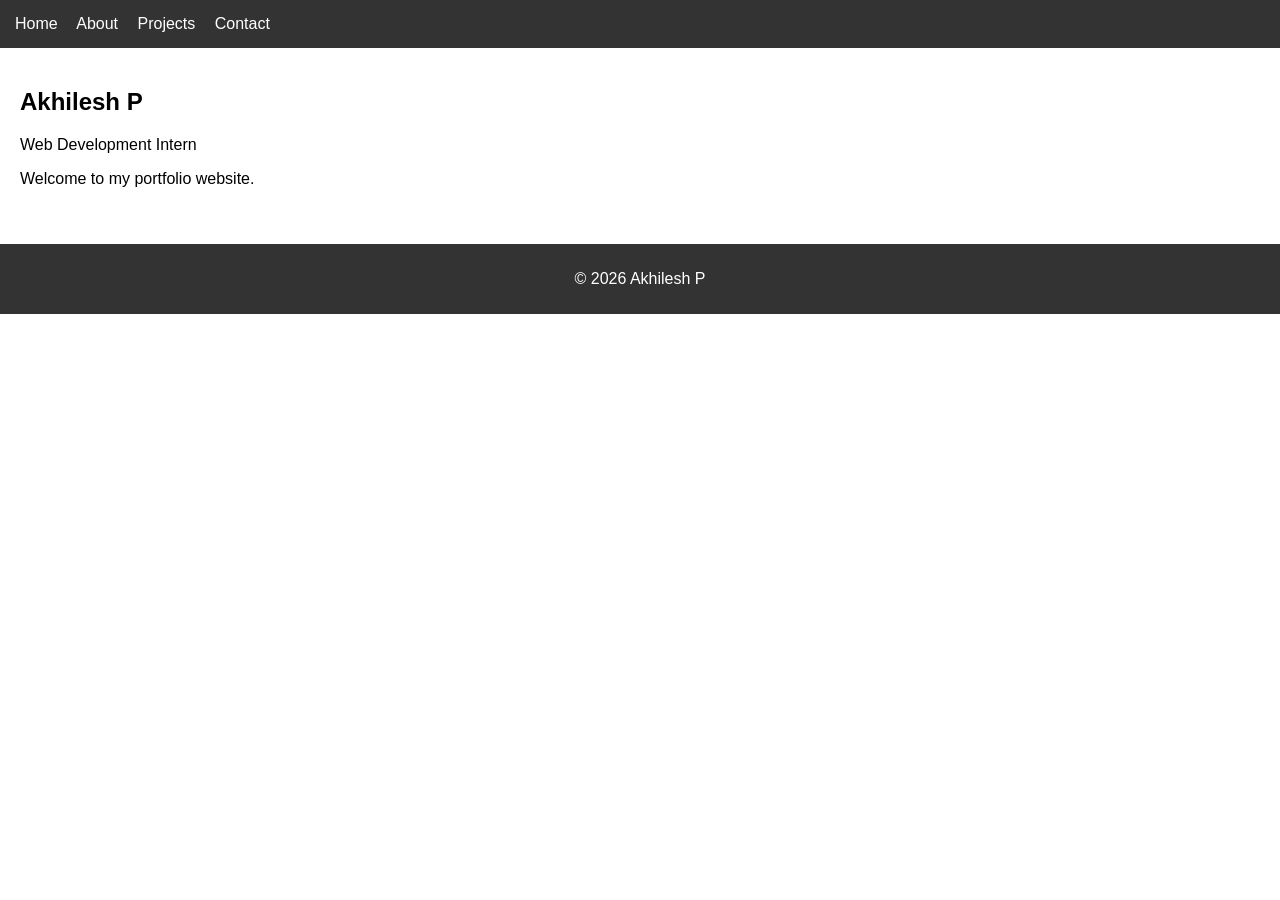
<file: index.html>
<!DOCTYPE html>
<html lang="en">

<head>
<meta charset="UTF-8">
<meta name="viewport" content="width=device-width, initial-scale=1.0">

<title>Akhilesh Portfolio</title>

<meta name="description" content="Portfolio website of Akhilesh P">
<meta name="keywords" content="Portfolio, Web Developer">
<meta name="author" content="Akhilesh P">

<link rel="stylesheet" href="style.css">
</head>

<body>

<header>
<nav aria-label="Main Navigation">
<a href="index.html">Home</a>
<a href="about.html">About</a>
<a href="projects.html">Projects</a>
<a href="contact.html">Contact</a>
</nav>
</header>

<main>

<section>
<h1>Akhilesh P</h1>
<p>Web Development Intern</p>
<p>Welcome to my portfolio website.</p>
</section>

</main>

<footer>
<p>© 2026 Akhilesh P</p>
</footer>

</body>
</html>
</file>
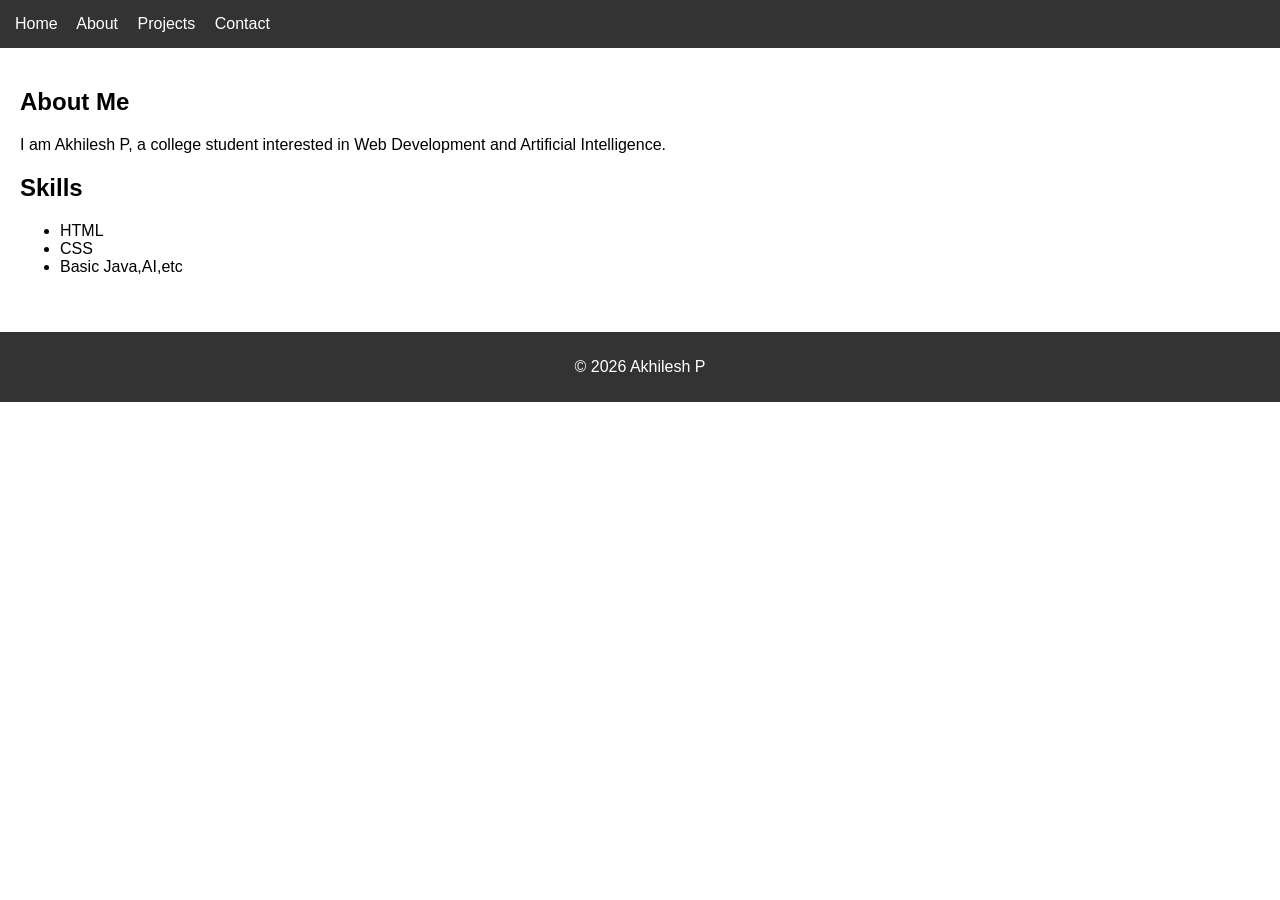
<file: about.html>
<!DOCTYPE html>
<html lang="en">
<head>
<meta charset="UTF-8">
<meta name="viewport" content="width=device-width, initial-scale=1.0">
<title>About Me</title>
<link rel="stylesheet" href="style.css">
</head>

<body>

<header>
<nav aria-label="Main Navigation">
<a href="index.html">Home</a>
<a href="about.html">About</a>
<a href="projects.html">Projects</a>
<a href="contact.html">Contact</a>
</nav>
</header>

<main>

<section>
<h1>About Me</h1>
<p>I am Akhilesh P, a college student interested in Web Development and Artificial Intelligence.</p>

<h2>Skills</h2>
<ul>
<li>HTML</li>
<li>CSS</li>
<li>Basic Java,AI,etc</li>
</ul>
</section>

</main>

<footer>
<p>© 2026 Akhilesh P</p>
</footer>

</body>
</html>
</file>
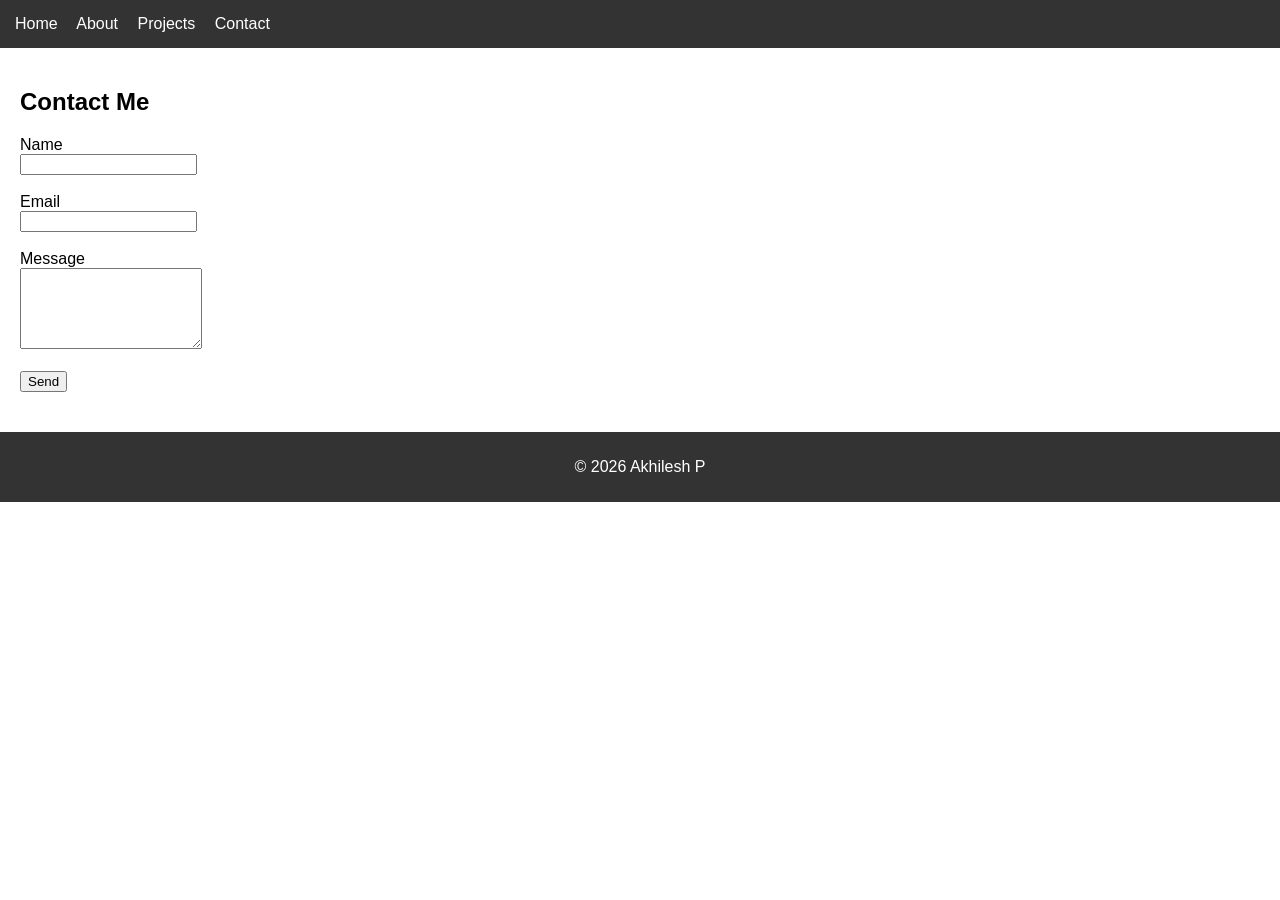
<file: contact.html>
<!DOCTYPE html>
<html lang="en">
<head>
<meta charset="UTF-8">
<meta name="viewport" content="width=device-width, initial-scale=1.0">
<title>Contact</title>
<link rel="stylesheet" href="style.css">
</head>

<body>

<header>
<nav aria-label="Main Navigation">
<a href="index.html">Home</a>
<a href="about.html">About</a>
<a href="projects.html">Projects</a>
<a href="contact.html">Contact</a>
</nav>
</header>

<main>

<section>
<h1>Contact Me</h1>

<form aria-label="Contact Form">

<label for="name">Name</label><br>
<input type="text" id="name" required><br><br>

<label for="email">Email</label><br>
<input type="email" id="email" required><br><br>

<label for="message">Message</label><br>
<textarea id="message" rows="5" required></textarea><br><br>

<button type="submit">Send</button>

</form>

</section>

</main>

<footer>
<p>© 2026 Akhilesh P</p>
</footer>

</body>
</html>
</file>
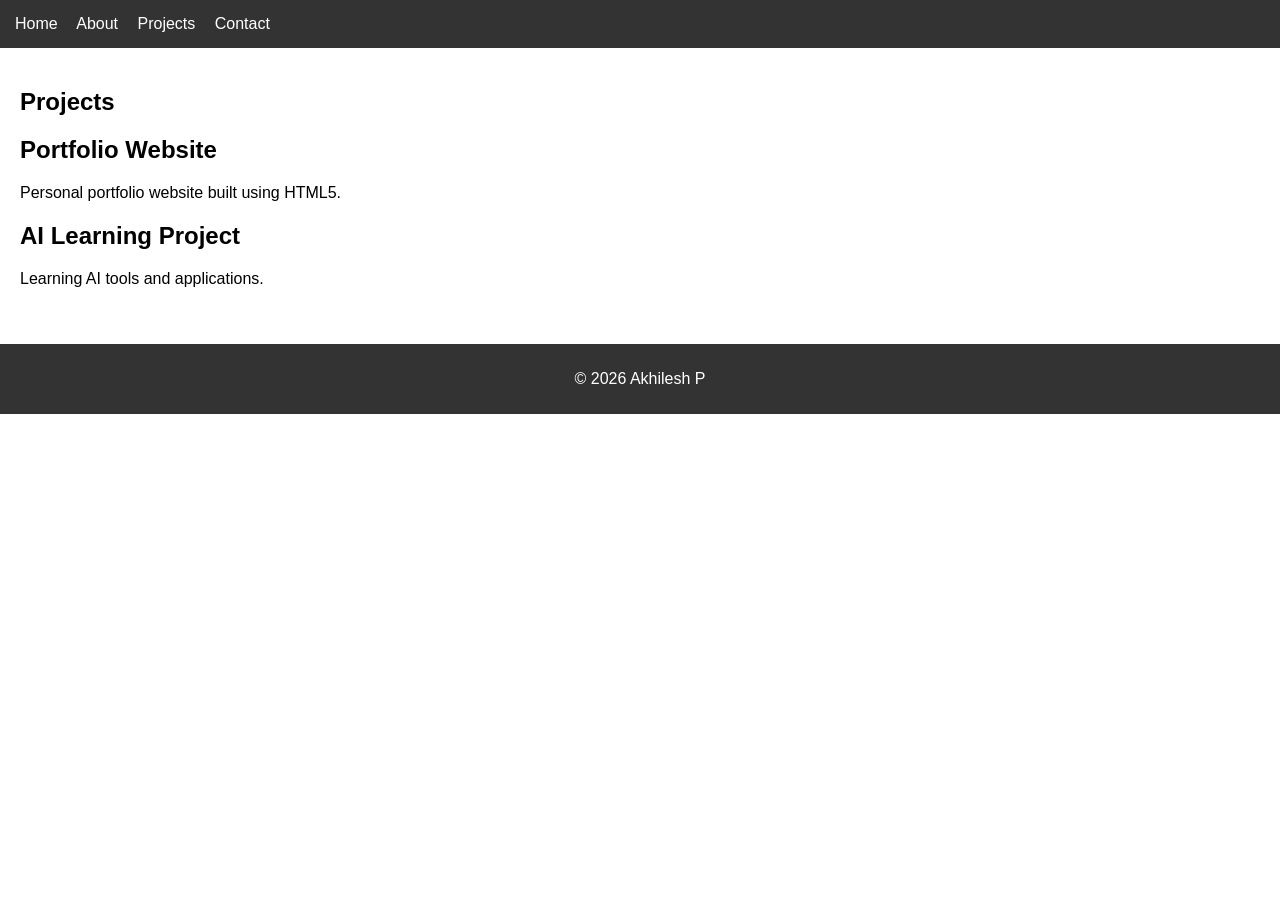
<file: projects.html>
<!DOCTYPE html>
<html lang="en">
<head>
<meta charset="UTF-8">
<meta name="viewport" content="width=device-width, initial-scale=1.0">
<title>Projects</title>
<link rel="stylesheet" href="style.css">
</head>

<body>

<header>
<nav aria-label="Main Navigation">
<a href="index.html">Home</a>
<a href="about.html">About</a>
<a href="projects.html">Projects</a>
<a href="contact.html">Contact</a>
</nav>
</header>

<main>

<section>
<h1>Projects</h1>

<article>
<h2>Portfolio Website</h2>
<p>Personal portfolio website built using HTML5.</p>
</article>

<article>
<h2>AI Learning Project</h2>
<p>Learning AI tools and applications.</p>
</article>

</section>

</main>

<footer>
<p>© 2026 Akhilesh P</p>
</footer>

</body>
</html>
</file>
<file: style.css>
body{
font-family: Arial, sans-serif;
margin:0;
padding:0;
}

header{
background:#333;
padding:15px;
}

nav a{
color:white;
margin-right:15px;
text-decoration:none;
}

main{
padding:20px;
}

footer{
background:#333;
color:white;
text-align:center;
padding:10px;
margin-top:20px;
}
</file>
